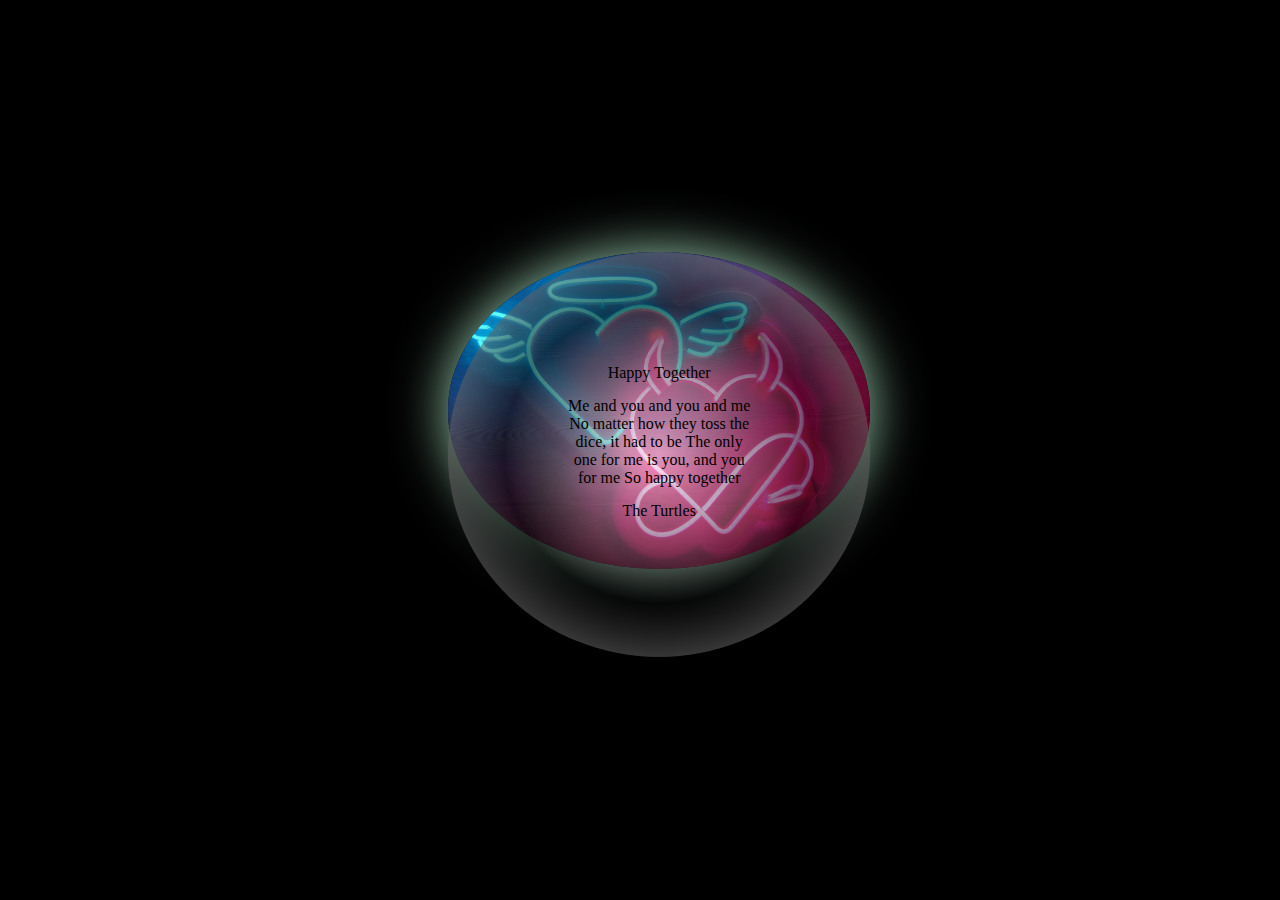
<file: overlap/index.html>
<!DOCTYPE html>
<html lang="en">
  <head>
    <meta charset="UTF-8" />
    <meta http-equiv="X-UA-Compatible" content="IE=edge" />
    <meta name="viewport" content="width=device-width, initial-scale=1.0" />
    <title>transition</title>
    <link rel="stylesheet" href="style.css" />
  </head>
  <body>
    <div>
      <img src="hearts.avif" />
    </div>

    <div class="gradient"></div>

    <div class="caption">
      <p>
        <span>Happy Together</span> Me and you and you and me No matter how they
        toss the dice, it had to be The only one for me is you, and you for me
        So happy together <span>The Turtles</span>
      </p>
    </div>
  </body>
</html>
</file>
<file: overlap/style.css>
body {
  background-color: black;
}

img {
  width: 100%;
  border-radius: 55%;
  box-shadow: 0 0 40pt rgba(192, 255, 221, 0.81);
  transition: ease;
  transition-duration: 1s;
  transition-delay: 0.1s;
}

div {
  position: absolute;
  width: 33%;
  height: 45%;

  top: 28%;
  left: 35%;
  border-radius: 55%;
}

.gradient {
  background: -webkit-radial-gradient(
    center,
    ellipse cover,
    rgba(255, 255, 255, 0.55) 0%,
    rgba(0, 0, 0, 0.55) 52%,
    rgba(255, 255, 255, 0.55) 100%
  );
  pointer-events: none;
}

.caption {
  width: 15%;
  height: 25%;

  top: 37%;
  left: 44%;
  text-align: center;
  border-radius: 55%;
  transition: ease;
  transition-duration: 3s;
}

span {
  display: block;
  padding: 15px;
}

img:hover {
  transform: rotate(360deg);
  box-shadow: 0 0 40pt red;
}

.caption:hover {
  text-shadow: 0 0 5px red;
  font-weight: bolder;

  transform: translateY(10px);
}
</file>
